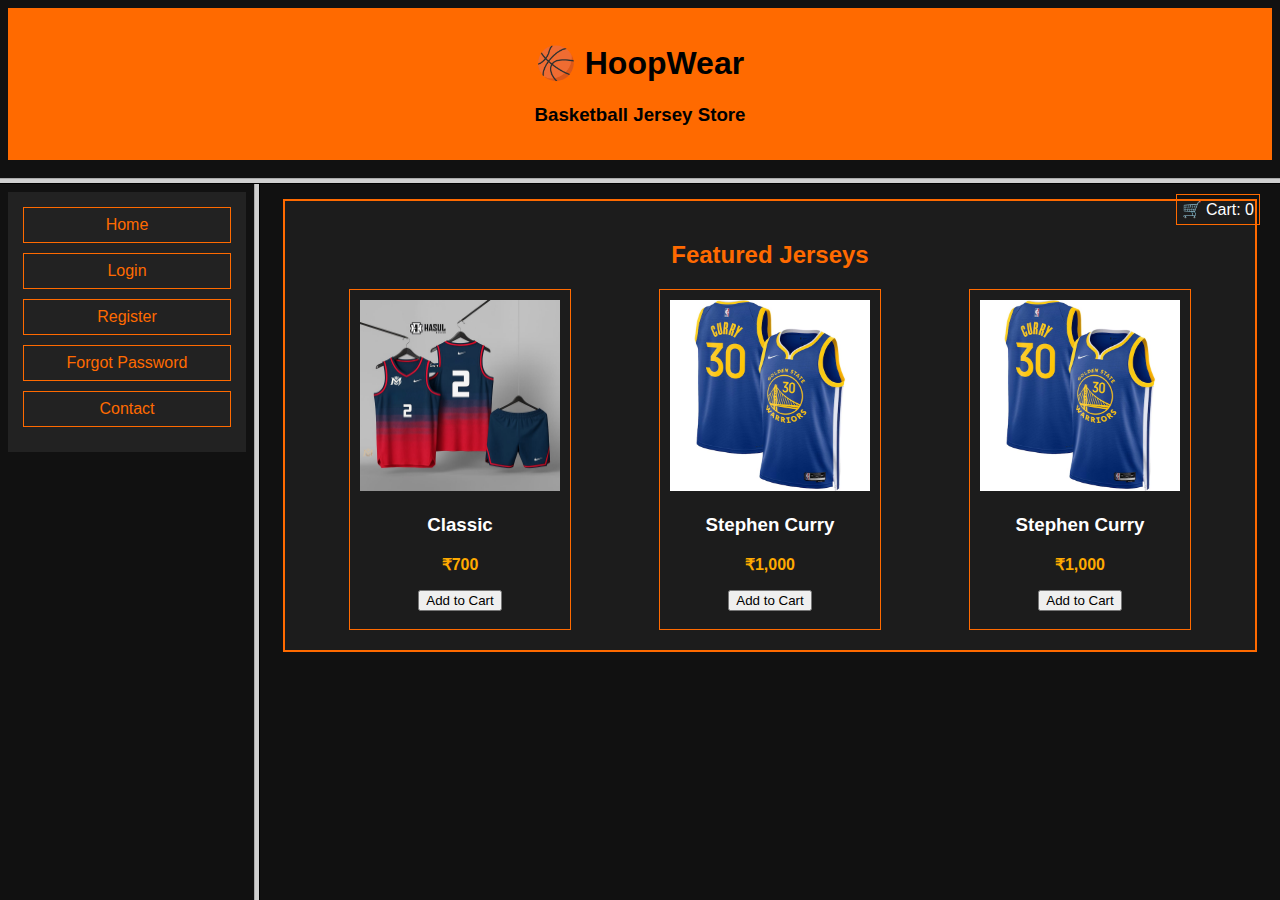
<file: index.html>
<!DOCTYPE html>
<html>
<head>
    <title>HoopWear</title>
</head>

<frameset rows="20%,80%">
    <frame src="top.html">

    <frameset cols="20%,80%">
        <frame src="left.html">
        <frame src="home.html" name="rightFrame">
    </frameset>
</frameset>

</html>
</file>
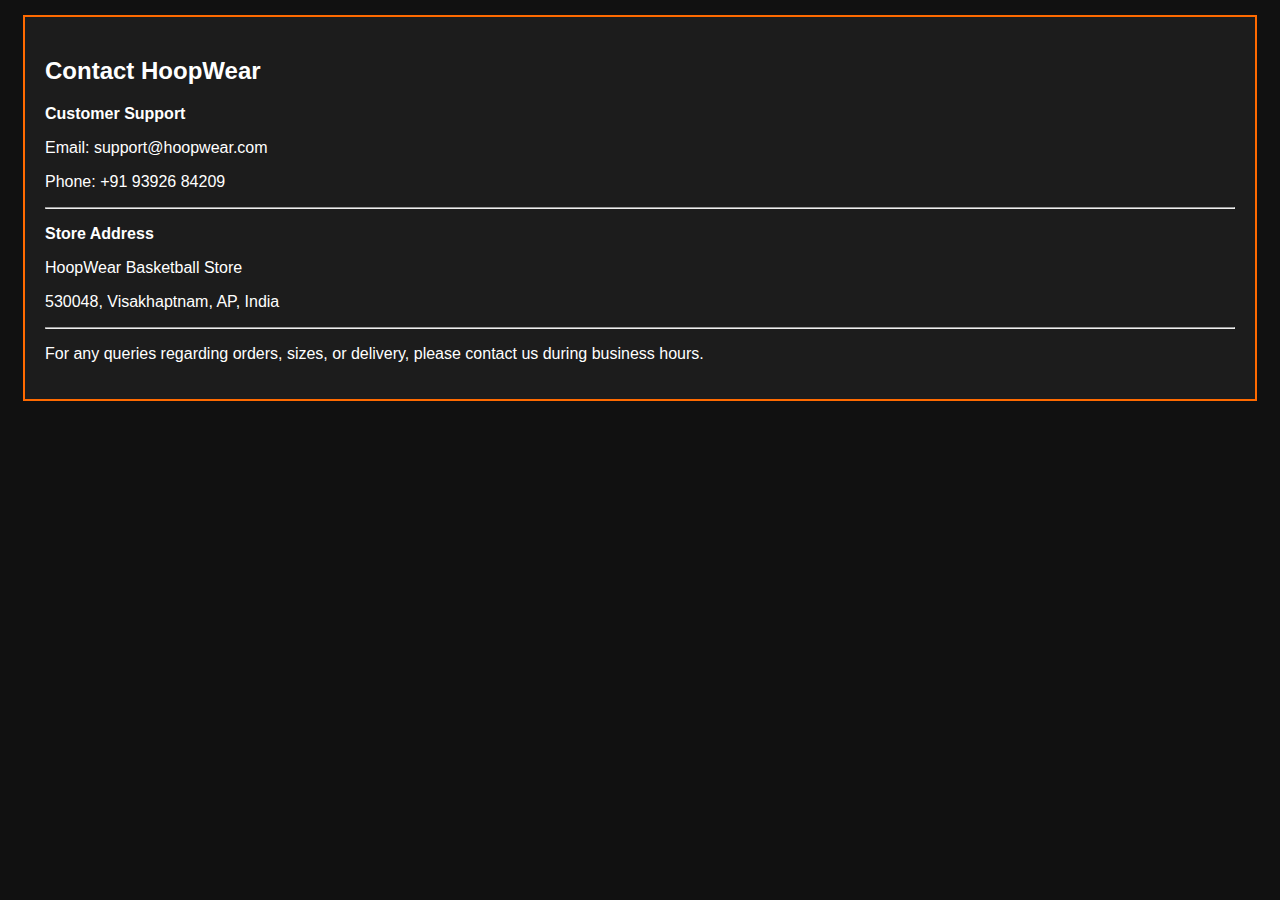
<file: contact.html>
<!DOCTYPE html>
<html>
<head>
    <title>Contact HoopWear</title>
    <link rel="stylesheet" href="style.css">
</head>
<body>

<div class="content">
    <h2>Contact HoopWear</h2>

    <p><strong>Customer Support</strong></p>
    <p>Email: support@hoopwear.com</p>
    <p>Phone: +91 93926 84209</p>

    <hr>

    <p><strong>Store Address</strong></p>
    <p>HoopWear Basketball Store</p>
    <p>530048, Visakhaptnam, AP, India</p>

    <hr>

    <p>
        For any queries regarding orders, sizes, or delivery,  
        please contact us during business hours.
    </p>
</div>

</body>
</html>
</file>
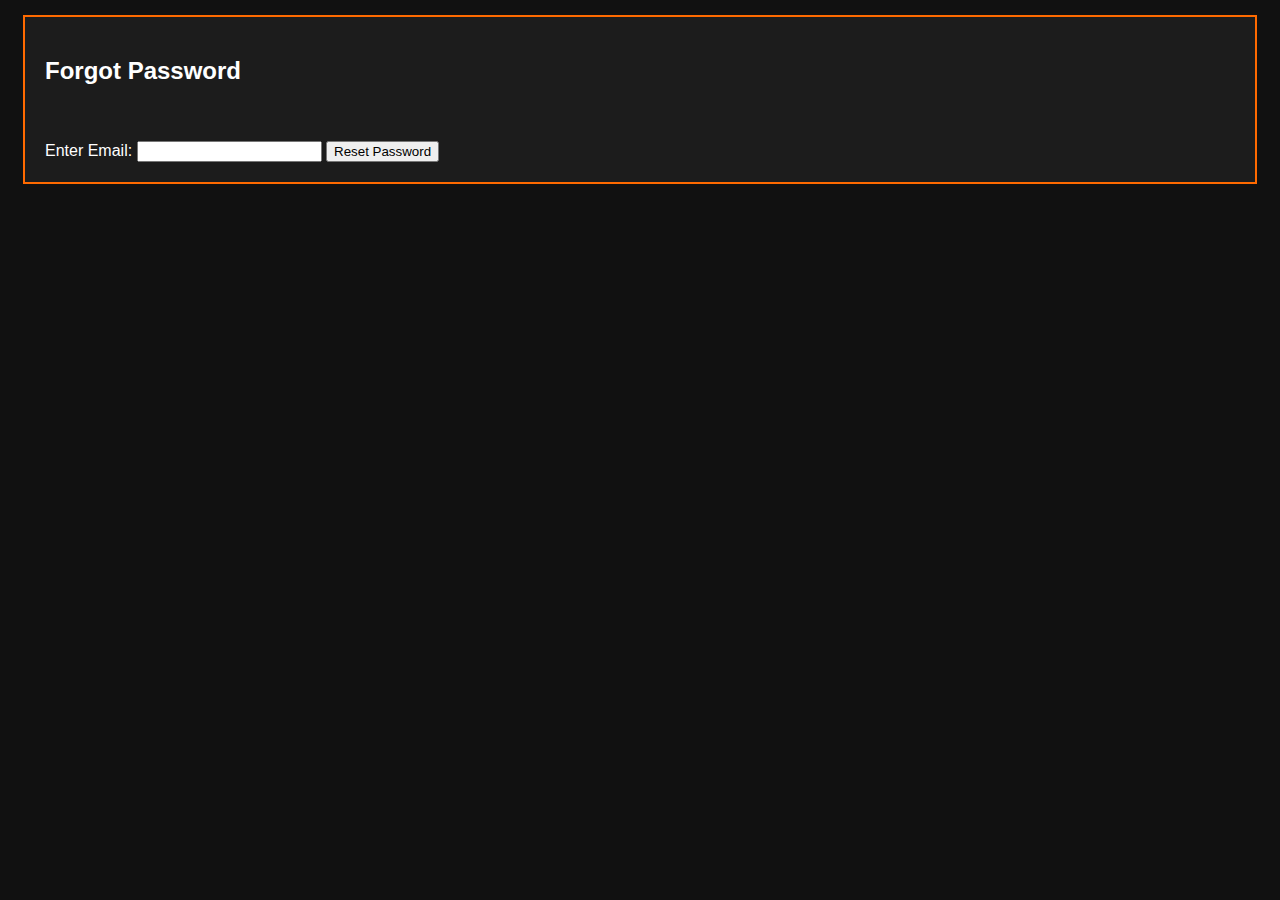
<file: fogot.html>
<!DOCTYPE html>
<html>
<head>
    <link rel="stylesheet" href="style.css">
</head>
<body>

<div class="content">
    <h2>Forgot Password</h2>
    <br><br>
    <form>
        Enter Email:
        <input type="email">
        <input type="submit" value="Reset Password">
    </form>
</div>

</body>
</html>
</file>
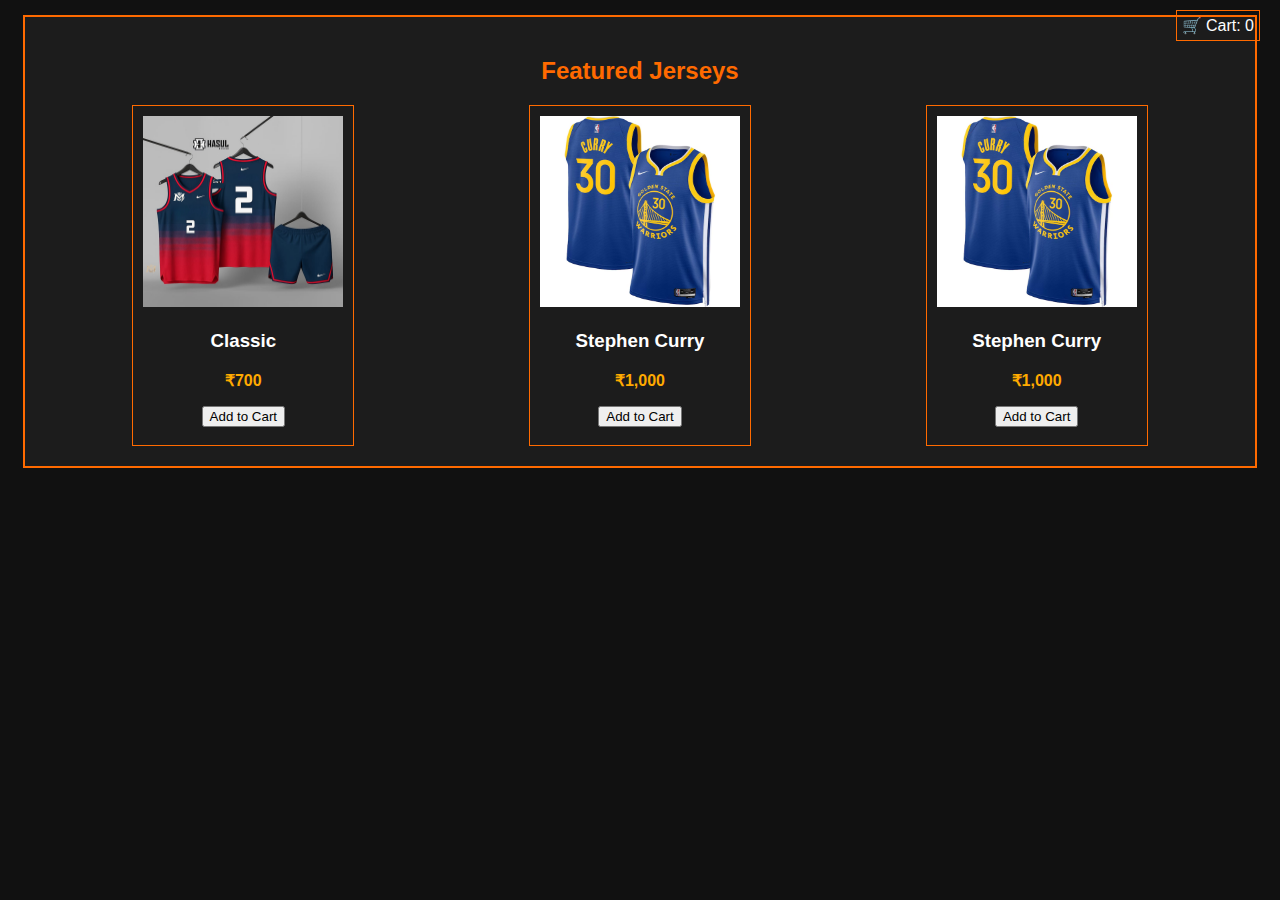
<file: home.html>
<!DOCTYPE html>
<html>
<head>
    <link rel="stylesheet" href="style.css">
    <script src="cart.js"></script>
</head>
<body>

<div class="cart">
    🛒 Cart: <span id="cartCount">0</span>
</div>

<div class="content">
    <h2 style="text-align:center;color:#ff6a00;">Featured Jerseys</h2>

    <div class="products">

        <div class="product">
            <img src="jersey1.jpg">
            <h3>Classic</h3>
            <p class="price">₹700</p>
            <button onclick="addToCart('LeBron Jersey')">Add to Cart</button>
        </div>
        
        <div class="product">
            <img src="jersey2.png">
            <h3>Stephen Curry</h3>
            <p class="price">₹1,000</p>
            <button onclick="addToCart('Curry Jersey')">Add to Cart</button>
        </div>
        
        <div class="product">
            <img src="jersey2.png">
            <h3>Stephen Curry</h3>
            <p class="price">₹1,000</p>
            <button onclick="addToCart('Curry Jersey')">Add to Cart</button>
        </div>
        
    </div>
</div>

</body>
</html>
</file>
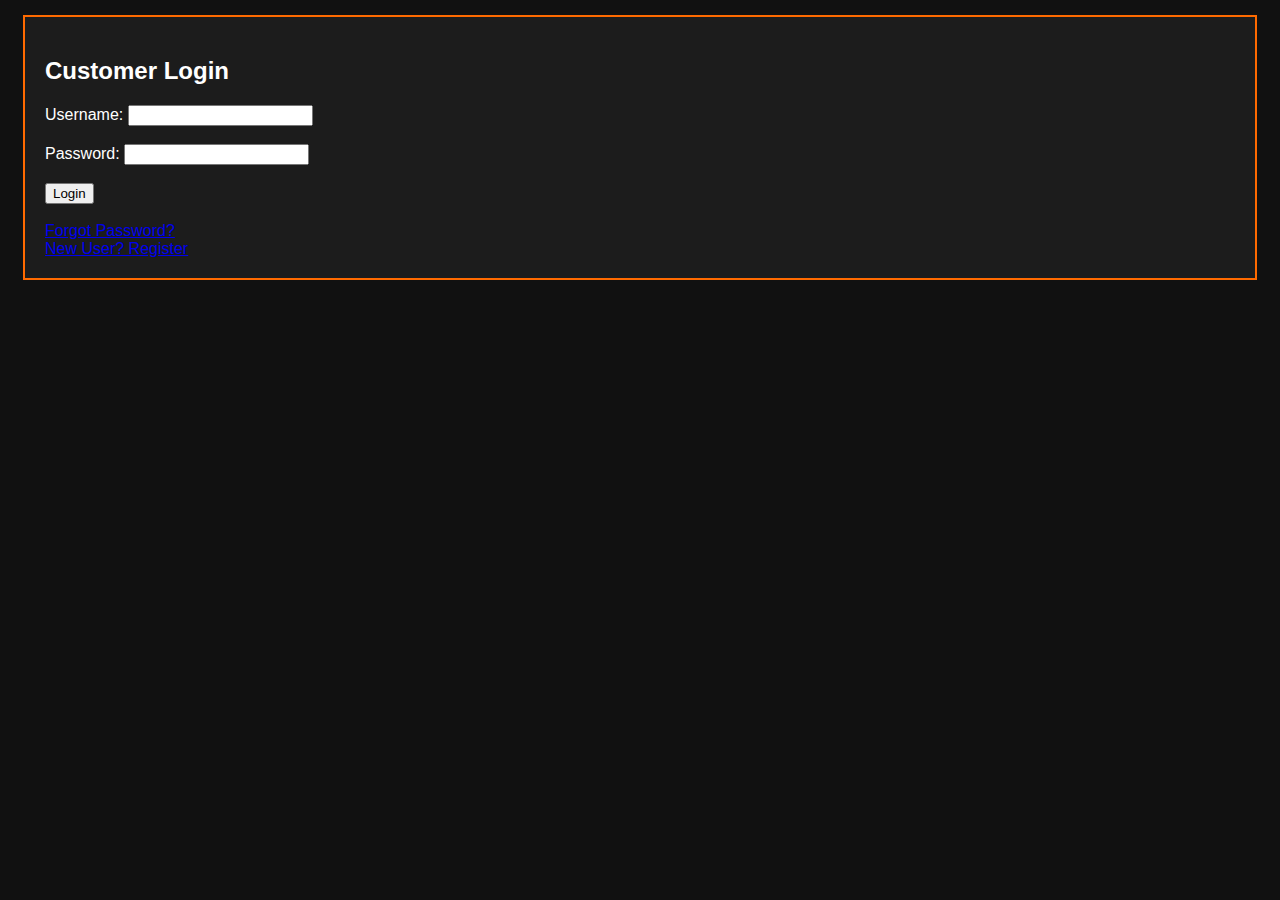
<file: login.html>
<!DOCTYPE html>
<html>
<head>
    <link rel="stylesheet" href="style.css">
    <script src="login.js"></script>
</head>
<body>

<div class="content">
    <h2>Customer Login</h2>

    <form onsubmit="return validateLogin()">
        Username:
        <input type="text" id="username">
        <br><br>

        Password:
        <input type="password" id="password">
        <br><br>
        
        <input type="submit" value="Login">

        <br><br>
        <a href="forgot.html" target="rightFrame">Forgot Password?</a><br>
        <a href="register.html" target="rightFrame">New User? Register</a>
    </form>
</div>

</body>
</html>
</file>
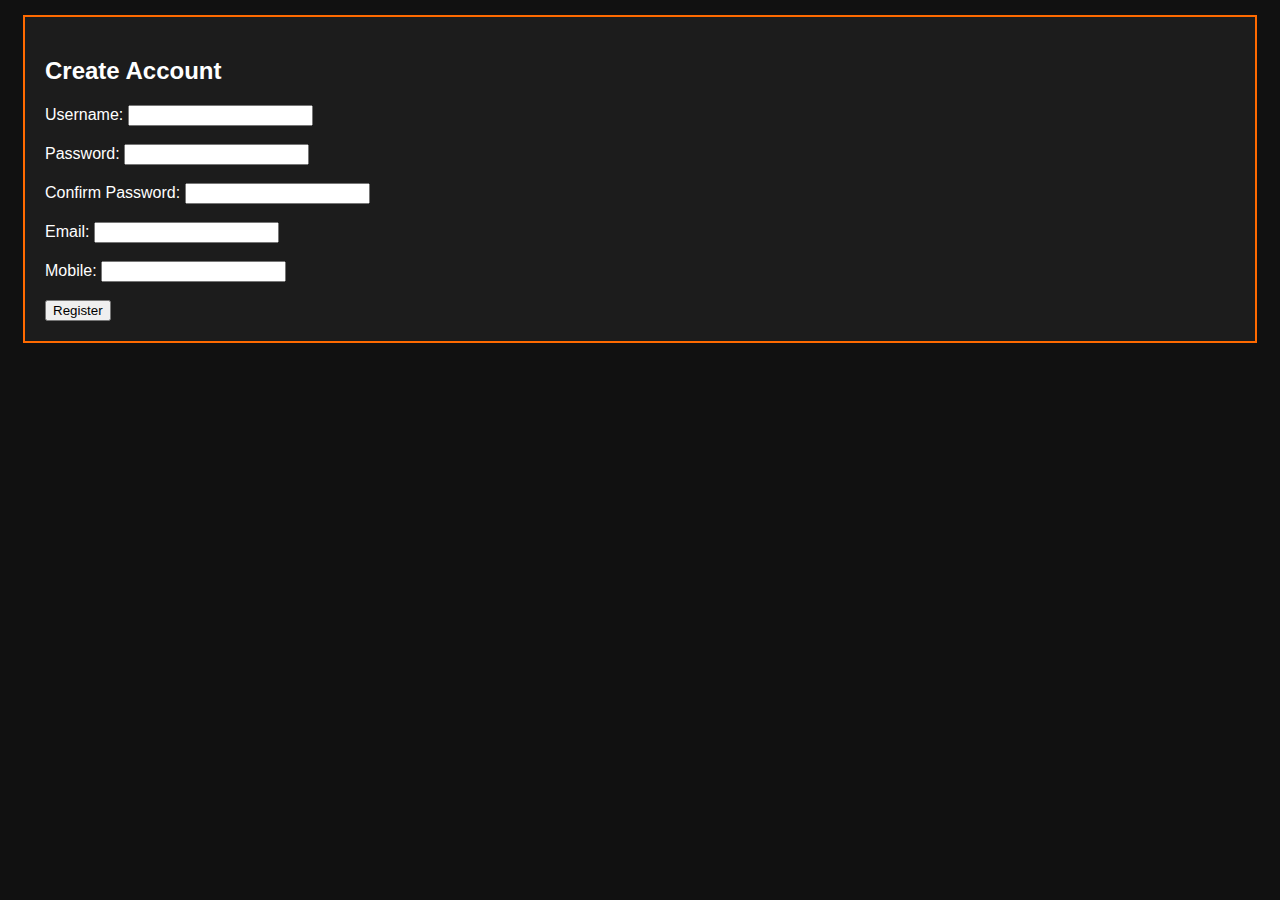
<file: register.html>
<!DOCTYPE html>
<html>
<head>
    <link rel="stylesheet" href="style.css">
    <script src="register.js"></script>
</head>
<body>

<div class="content">
    <h2>Create Account</h2>

    <form onsubmit="return validateRegister()">

        Username:
        <input type="text" id="uname">
        <br><br>
        Password:
        <input type="password" id="pwd">
        <br><br>
        Confirm Password:
        <input type="password" id="cpwd">
        <br><br>
        Email:
        <input type="text" id="email">
        <br><br>
        Mobile:
        <input type="text" id="mobile">
        <br><br>
        <input type="submit" value="Register">
    </form>
</div>

</body>
</html>
</file>
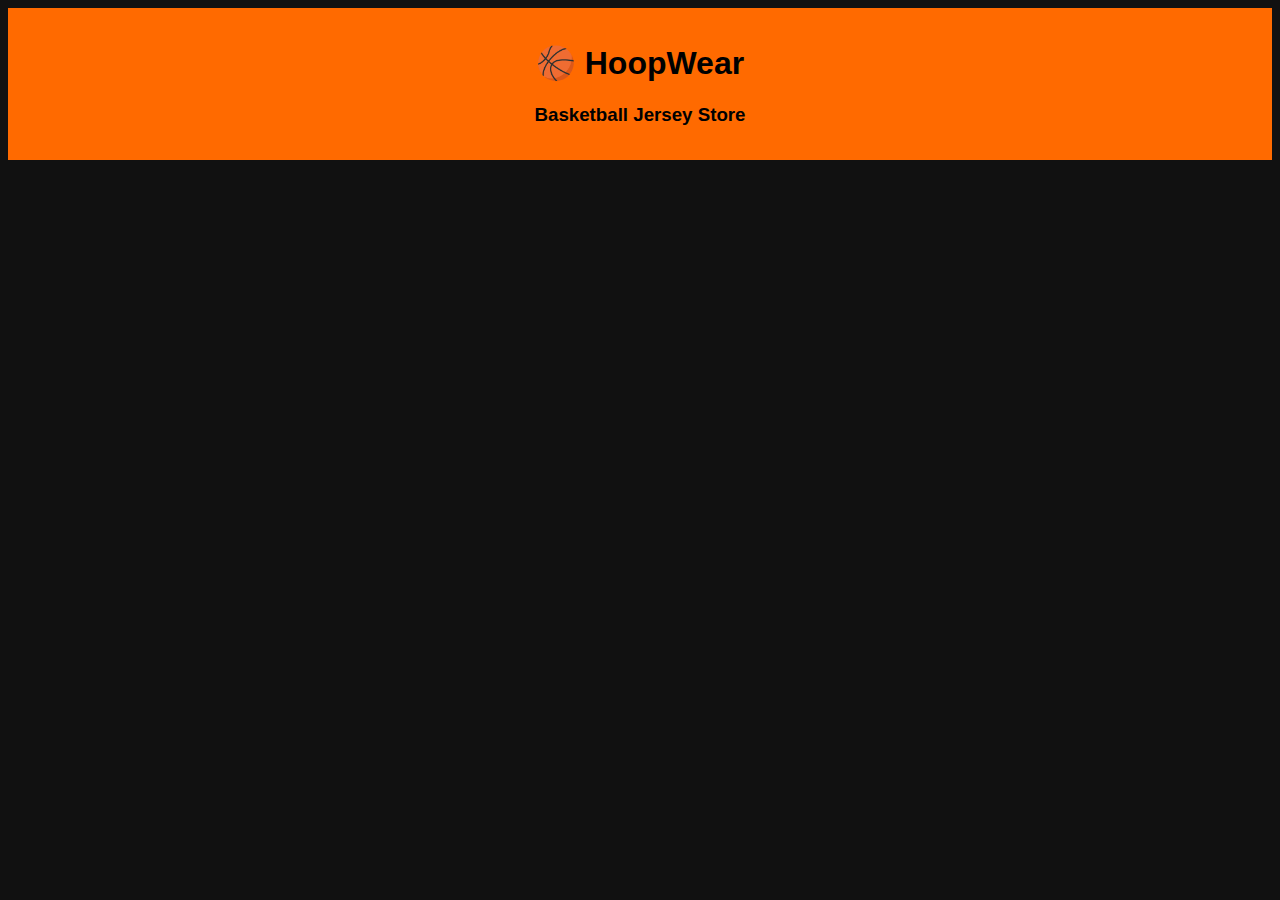
<file: top.html>
<!DOCTYPE html>
<html>
<head>
    <link rel="stylesheet" href="style.css">
</head>
<body>
    <div class="header">
        <h1>🏀 HoopWear</h1>
        <h3>Basketball Jersey Store</h3>
    </div>
</body>
</html>
</file>
<file: style.css>
body {
    font-family: Arial;
    background-color: #111;
    color: white;
}

.header {
    background-color: #ff6a00;
    color: black;
    text-align: center;
    padding: 15px;
}

.menu {
    background-color: #222;
    height: 100%;
    padding: 15px;
}

.menu a {
    display: block;
    color: #ff6a00;
    text-decoration: none;
    margin-bottom: 10px;
    padding: 8px;
    border: 1px solid #ff6a00;
    text-align: center;
}

.menu a:hover {
    background-color: #ff6a00;
    color: black;
}

.content {
    background-color: #1c1c1c;
    margin: 15px;
    padding: 20px;
    border: 2px solid #ff6a00;
}

.products {
    display: flex;
    justify-content: space-around;
}

.product {
    width: 200px;
    border: 1px solid #ff6a00;
    padding: 10px;
    text-align: center;
}

.product img {
    width: 100%;
    height: 60%;
}

.price {
    color: #ffaa00;
    font-weight: bold;
}

.cart {
    position: absolute;
    top: 10px;
    right: 20px;
    border: 1px solid #ff6a00;
    padding: 5px;
}
</file>
